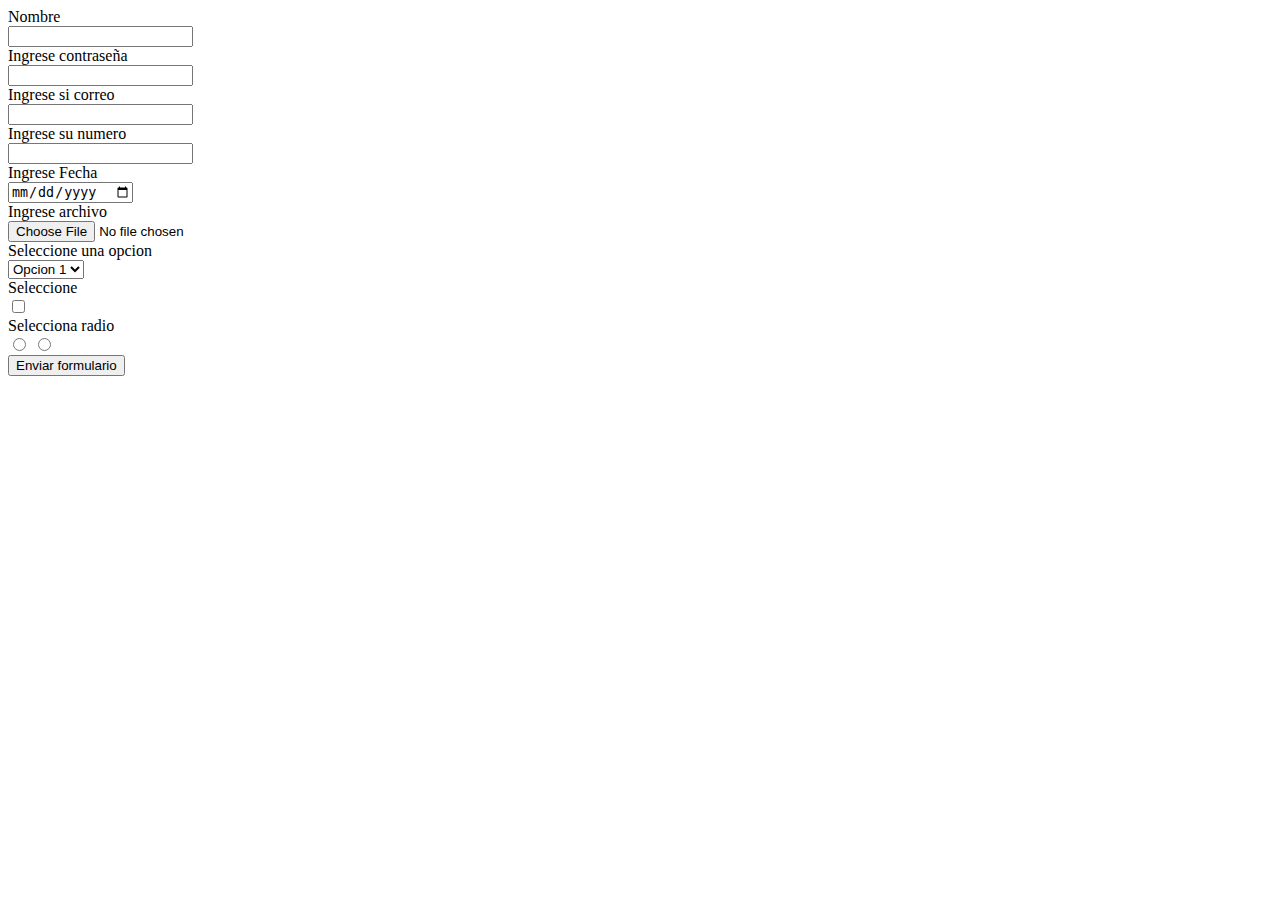
<file: form.html>
<!DOCTYPE html>
<html lang="es">
<head>
    <meta charset="UTF-8">
    <meta name="viewport" content="width=device-width, initial-scale=1.0">
    <title>Formularios</title>
</head>
<body>
    <form action="">
        <div>
            <label for="">Nombre</label>
            <br>
            <input type="text">
        </div>
        <div>
            <label for="">Ingrese contraseña</label>
            <br>
            <input type="password">
        </div>
        <div>
            <label for="">Ingrese si correo</label>
            <br>
            <input type="email">
        </div>
        <div>
            <label for="">Ingrese su numero</label>
            <br>
            <input type="number">
        </div>
        <div>
            <label for="">Ingrese Fecha</label>
            <br>
            <input type="date">
        </div>
        <div>
            <label for="">Ingrese archivo</label>
            <br>
            <input type="file">
        </div>
        <div>
            <label for="">Seleccione una opcion</label>
            <br>
            <select name="" id="">
                <option value="">Opcion 1 </option>
                <option value="">Opcion 2</option>
            </select>
        </div>
        <div>
            <label for="">Seleccione</label>
            <br>
            <input type="checkbox">
        </div>
        <div>
            <label for="">Selecciona radio</label>
            <br>
            <input type="radio">
            <input type="radio">
        </div>
        <div>
            <input type="submit" value="Enviar formulario">
        </div>
    </form>
</body>
</html>
</file>
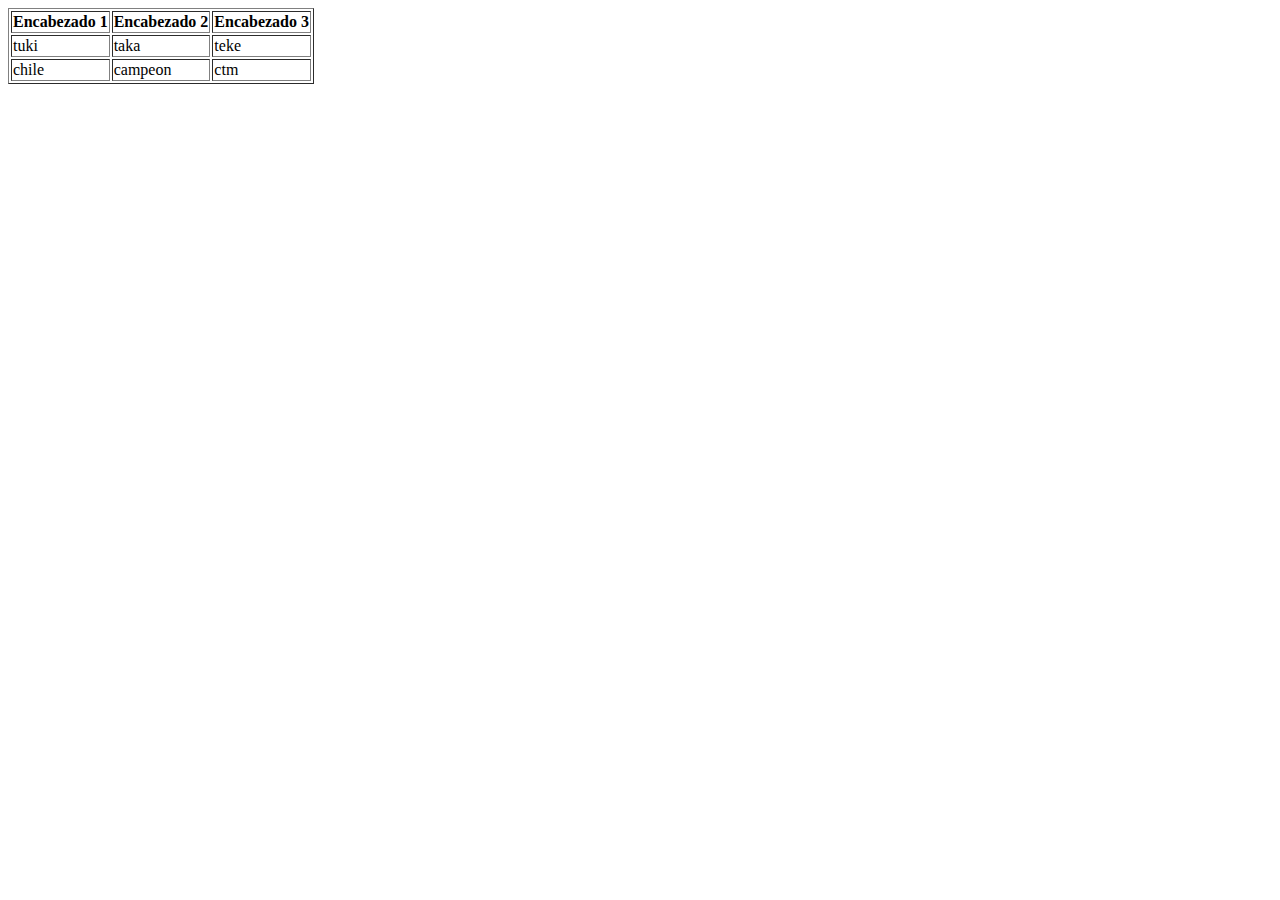
<file: table.html>
<!DOCTYPE html>
<html lang="es">
<head>
    <meta charset="UTF-8">
    <meta name="viewport" content="width=device-width, initial-scale=1.0">
    <title>Tablas</title>
</head>
<body>
    <table border="1">
        <thead>
            <tr>
                <th>Encabezado 1</th>
                <th>Encabezado 2</th>
                <th>Encabezado 3</th>
            </tr>
        </thead>
        <tbody>
            <tr>
                <td>tuki</td>
                <td>taka</td>
                <td>teke</td>
            </tr>
        </tbody>
        <tfoot>
            <tr>
                <td>chile</td>
                <td>campeon</td>
                <td>ctm</td>
            </tr>
        </tfoot>
    </table>
    
</body>
</html>
</file>
